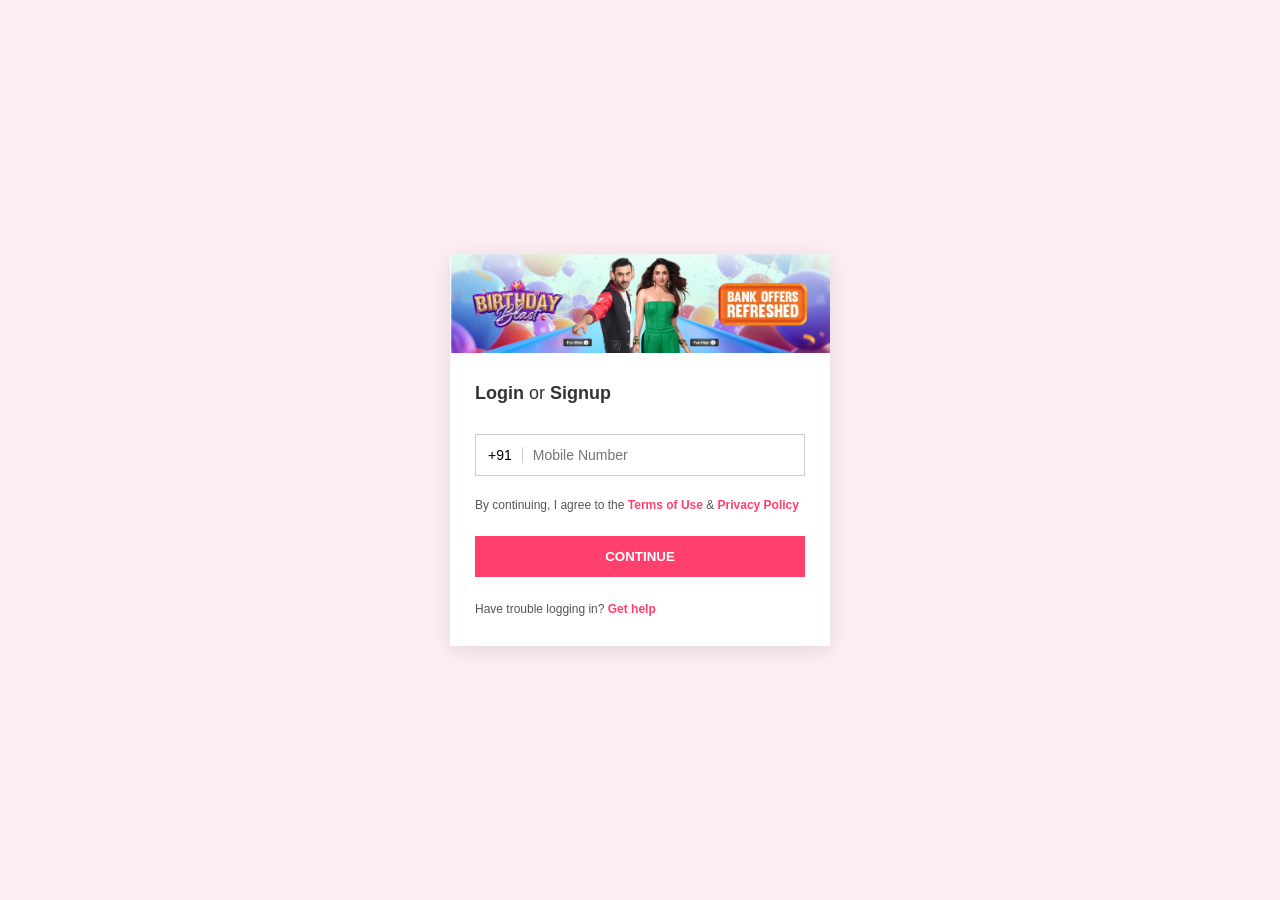
<file: login.html>
<!DOCTYPE html>
<html lang="en">
<head>
    <meta charset="UTF-8">
    <meta name="viewport" content="width=device-width, initial-scale=1.0">
    <title>Login Page</title>
    <link rel="stylesheet" href="style1.css">
</head>
<body>
    <div class="login-container">

        <div class="login-image">
            <img src="Image1.jpg"
                 alt="Myntra Banner">
        </div>

        <div class="login-box">

            <h2>Login <span>or</span> Signup</h2>

            <div class="input-box">
                <span class="country-code">+91</span>
                <input type="tel" placeholder="Mobile Number"
                       maxlength="10">
            </div>

            <p class="terms">
                By continuing, I agree to the
                <a href="#">Terms of Use</a> &
                <a href="#">Privacy Policy</a>
            </p>

            <button class="continue-btn">
                CONTINUE
            </button>

            <p class="help">
                Have trouble logging in?
                <a href="#">Get help</a>
            </p>

        </div>

    </div>

</body>
</html>
</file>
<file: style1.css>
* {
    margin: 0;
    padding: 0;
    box-sizing: border-box;
    font-family: Arial, sans-serif;
}

body {
    background-color: #fceef2;
    display: flex;
    justify-content: center;
    align-items: center;
    min-height: 100vh;
}

.login-container {
    width: 380px;
    background-color: white;
    box-shadow: 0 4px 20px rgba(0,0,0,0.1);
}

.login-image img {
    width: 100%;
    display: block;
}

.login-box {
    padding: 30px 25px;
}

.login-box h2 {
    font-size: 18px;
    margin-bottom: 30px;
    color: #333;
}

.login-box h2 span {
    font-weight: normal;
}

.input-box {
    display: flex;
    align-items: center;
    border: 1px solid #ccc;
    padding: 12px;
    margin-bottom: 20px;
}

.country-code {
    font-size: 14px;
    padding-right: 10px;
    border-right: 1px solid #ccc;
}

.input-box input {
    border: none;
    outline: none;
    padding-left: 10px;
    width: 100%;
    font-size: 14px;
}

.terms {
    font-size: 12px;
    color: #555;
    line-height: 1.6;
    margin-bottom: 20px;
}

.terms a,
.help a {
    color: #ff3f6c;
    text-decoration: none;
    font-weight: bold;
}

.continue-btn {
    width: 100%;
    padding: 13px;
    background-color: #ff3f6c;
    color: white;
    border: none;
    font-weight: bold;
    cursor: pointer;
}

.continue-btn:hover {
    background-color: #e93660;
}

.help {
    font-size: 12px;
    margin-top: 25px;
    color: #555;
}

@media (max-width: 400px) {
    .login-container {
        width: 100%;
    }
}
</file>
